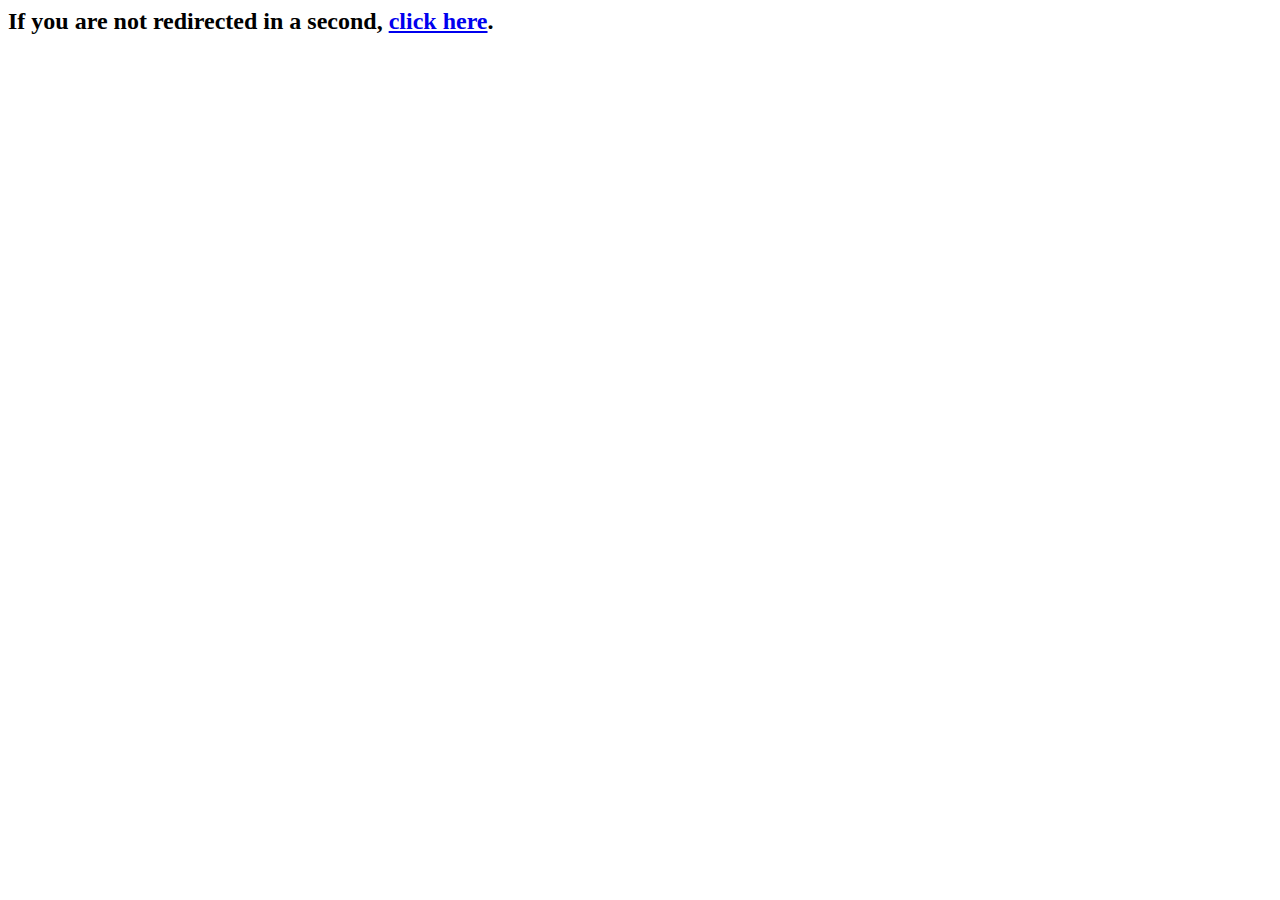
<file: index.html>
<head>
  <meta http-equiv="refresh" content="1; URL=Voronoi.html" />
  <title>Voronoi Sketch Generator</title>
</head>
<body>
  <h2>If you are not redirected in a second, <a href="Voronoi.html">click here</a>.</h2>
</body>
</file>
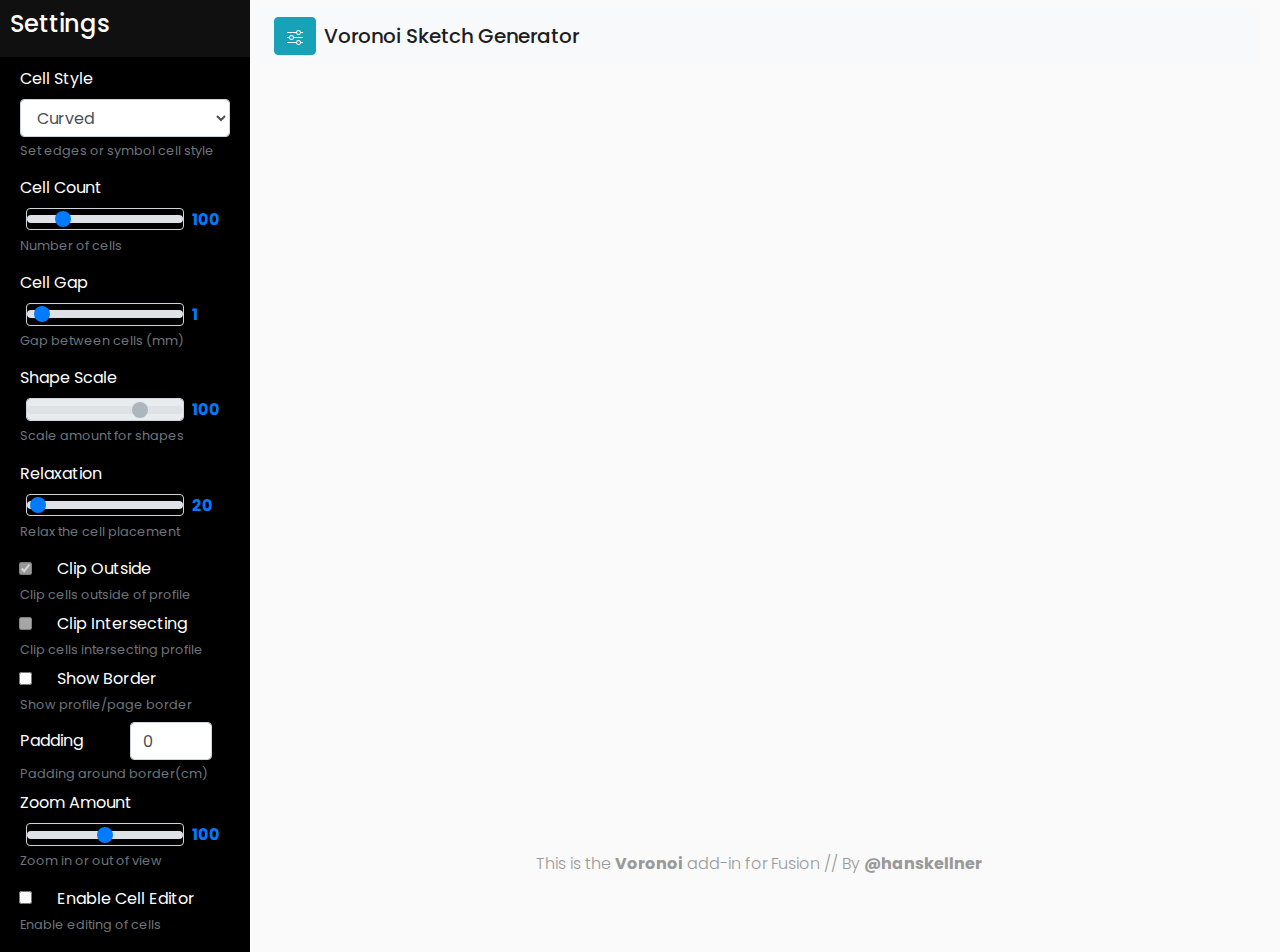
<file: Voronoi.html>
<!DOCTYPE html>
<html>

<head>
    <meta charset="utf-8">
    <meta name="viewport" content="width=device-width, initial-scale=1, shrink-to-fit=no">
    <meta http-equiv="X-UA-Compatible" content="IE=edge">
    <meta name="description" content="Voronoi Sketch Generator">
    <meta name="author" content="Hans Kellner">
    <title>Voronoi Sketch Generator</title>

    <link rel="canonical" href="https://github.com/hanskellner/Fusion360Voronoi">

    <style>
        .bd-placeholder-img {
          font-size: 1.125rem;
          text-anchor: middle;
          -webkit-user-select: none;
          -moz-user-select: none;
          -ms-user-select: none;
          user-select: none;
        }
  
        @media (min-width: 768px) {
          .bd-placeholder-img-lg {
            font-size: 3.5rem;
          }
        }
      </style>

      <link rel="stylesheet" href="./dist/bootstrap-4.5.3-dist/css/bootstrap.min.css">
    <link rel="stylesheet" href="./css/styles.css">
</head>

<body>
    <div class="wrapper">
        <!-- Sidebar  -->
        <nav id="sidebar">
            <div class="sidebar-header">
                <h4>Settings</h4>
            </div>

            <div class="sidebar-content">

                <form>
                    <div class="form-group">
                        <label for="edgeStyleSelect">Cell Style</label>
                        <select class="form-control" id="edgeStyleSelect" aria-describedby="edgeStyleHelp">
                            <option value="0">Curved</option>
                            <option value="1">Straight</option>
                            <option value="2">Circle</option>
                            <option value="3">Square</option>
                            <option value="4">Rounded Square</option>
                            <option value="5">Star</option>
                            <option value="6">Triangle</option>
                            <option value="7">Pentagon</option>
                            <option value="8">Hexagon</option>
                            <option value="9">Octagon</option>
                        </select>
                        <small id="edgeStyleHelp" class="form-text text-muted">Set edges or symbol cell style</small>
                    </div>
                    
                    <div class="form-group">
                        <label for="cellCountRange">Cell Count</label>
                        <div class="d-flex justify-content-center">
                            <div class="w-75">
                                <input type="range" class="form-control custom-range" id="cellCountRange" min="2" max="500" value="100" aria-describedby="cellCountHelp">
                            </div>
                            <span class="font-weight-bold text-primary ml-2" id="cellCountValueSpan" style="display: inline-block; width: 2em;"></span>
                        </div>
                        <small id="cellCountHelp" class="form-text text-muted">Number of cells</small>
                    </div>

                    <div class="form-group">
                        <label for="cellGapRange">Cell Gap</label>
                        <div class="d-flex justify-content-center">
                            <div class="w-75">
                                <input type="range" class="form-control custom-range" id="cellGapRange" min="0" max="20" value="1" step="0.1" aria-describedby="cellGapHelp">
                            </div>
                            <span class="font-weight-bold text-primary ml-2" id="cellGapValueSpan" style="display: inline-block; width: 2em;"></span>
                        </div>
                        <small id="cellGapHelp" class="form-text text-muted">Gap between cells (mm)</small>
                    </div>

                    <div class="form-group">
                        <label for="cellScaleRange">Shape Scale</label>
                        <div class="d-flex justify-content-center">
                            <div class="w-75">
                                <input type="range" class="form-control custom-range" id="cellScaleRange" min="25" max="125" value="100" aria-describedby="cellScaleHelp" disabled="disable">
                            </div>
                            <span class="font-weight-bold text-primary ml-2" id="cellScaleValueSpan" style="display: inline-block; width: 2em;"></span>
                        </div>
                        <small id="cellScaleHelp" class="form-text text-muted">Scale amount for shapes</small>
                    </div>
                    
                    <div class="form-group">
                        <label for="lloydsRange">Relaxation</label>
                        <div class="d-flex justify-content-center">
                            <div class="w-75">
                                <input type="range" class="form-control custom-range" id="lloydsRange" min="0" max="1000" value="200" aria-describedby="lloydsHelp">
                            </div>
                            <span class="font-weight-bold text-primary ml-2" id ="lloydsValueSpan" style="display: inline-block; width: 2em;"></span>
                        </div>
                        <small id="lloydsHelp" class="form-text text-muted">Relax the cell placement</small>
                    </div>
                    
                    <div class="form-group form-row mb-0">
                        <div class="col-sm-1 ml-4 mr-0 px-0">
                            <input type="checkbox" class="form-check-input" id="clipCellsOutsideCheckbox" data-bind="value:clipCellsOutsideCheckbox" aria-describedby="clipCellsOutsideHelp" checked disabled="disable">
                        </div>
                        <label for="clipCellsOutsideCheckbox" class="col-sm-8 form-check-label pl-0">Clip Outside</label>
                    </div>
                    <div class="form-row ml-0 mt-0 mb-2">
                        <small id="clipCellsOutsideHelp" class="form-text text-muted">Clip cells outside of profile</small>
                    </div>

                    <div class="form-group form-row mb-0">
                        <div class="col-sm-1 ml-4 mr-0 px-0">
                            <input type="checkbox" class="form-check-input" id="clipCellsIntersectCheckbox" data-bind="value:clipCellsIntersectCheckbox" aria-describedby="clipCellsIntersectHelp" disabled="disable">
                        </div>
                        <label for="clipCellsIntersectCheckbox" class="col-sm-8 form-check-label pl-0">Clip Intersecting</label>
                    </div>
                    <div class="form-row ml-0 mt-0 mb-2">
                        <small id="clipCellsIntersectHelp" class="form-text text-muted">Clip cells intersecting profile</small>
                    </div>

                    <div class="form-group form-row mb-0">
                        <div class="col-sm-1 ml-4 mr-0 px-0">
                            <input type="checkbox" class="form-check-input" id="pageBorderCheckbox" data-bind="value:pageBorderCheckbox" aria-describedby="pageBorderHelp">
                        </div>
                        <label for="pageBorderCheckbox" class="col-sm-8 form-check-label pl-0">Show Border</label>
                    </div>
                    <div class="form-row ml-0 mt-0 mb-2">
                        <small id="pageBorderHelp" class="form-text text-muted">Show profile/page border</small>
                    </div>

                    <div class="form-group form-row mb-0">
                        <label for="pagePaddingInput" class="col-sm-6 col-form-label">Padding</label>
                        <div class="col-sm-5">
                            <input type="number" class="form-control" id="pagePaddingInput" data-bind="value:pagePaddingInput" min="0" value="0" step="0.1" aria-describedby="pagePaddingHelp">
                        </div>
                    </div>
                    <div class="form-row ml-0 mt-0 mb-2">
                        <small id="pagePaddingHelp" class="form-text text-muted">Padding around border<span class="units"></span></small>
                    </div>

                    <div class="form-group">
                        <label for="viewScaleRange">Zoom Amount</label>
                        <div class="d-flex justify-content-center">
                            <div class="w-75">
                                <input type="range" class="form-control custom-range" id="viewScaleRange" min="1" max="200" value="100" aria-describedby="viewScaleHelp">
                            </div>
                            <span class="font-weight-bold text-primary ml-2" id ="viewScaleValueSpan" style="display: inline-block; width: 2em;"></span>
                        </div>
                        <small id="viewScaleHelp" class="form-text text-muted">Zoom in or out of view</small>
                    </div>

                    <div class="form-group form-row mb-0">
                        <div class="col-sm-1 ml-4 mr-0 px-0">
                            <input type="checkbox" class="form-check-input" id="enableCellEditorCheckbox" data-bind="value:enableCellEditorCheckbox" aria-describedby="enableCellEditorHelp">
                        </div>
                        <label for="enableCellEditorCheckbox" class="col-sm-8 form-check-label pl-0">Enable Cell Editor</label>
                    </div>
                    <div class="form-row ml-0 mt-0 mb-2">
                        <small id="enableCellEditorHelp" class="form-text text-muted">Enable editing of cells</small>
                    </div>

                </form>
            </div>
        </nav>

        <!-- Page Content  -->
        <div id="containerMain" class="p-2">

            <nav class="navbar navbar-expand navbar-light bg-light">

                <button type="button" id="sidebarCollapse" class="btn btn-info ml-0">
                    <svg xmlns="http://www.w3.org/2000/svg" width="16" height="16" fill="currentColor" class="bi bi-sliders" viewBox="0 0 16 16">
                        <path fill-rule="evenodd" d="M11.5 2a1.5 1.5 0 1 0 0 3 1.5 1.5 0 0 0 0-3zM9.05 3a2.5 2.5 0 0 1 4.9 0H16v1h-2.05a2.5 2.5 0 0 1-4.9 0H0V3h9.05zM4.5 7a1.5 1.5 0 1 0 0 3 1.5 1.5 0 0 0 0-3zM2.05 8a2.5 2.5 0 0 1 4.9 0H16v1H6.95a2.5 2.5 0 0 1-4.9 0H0V8h2.05zm9.45 4a1.5 1.5 0 1 0 0 3 1.5 1.5 0 0 0 0-3zm-2.45 1a2.5 2.5 0 0 1 4.9 0H16v1h-2.05a2.5 2.5 0 0 1-4.9 0H0v-1h9.05z"/>
                    </svg>
                </button>

                <span class="navbar-brand ml-2 mb-0 h1">Voronoi Sketch Generator</span>

                <button class="navbar-toggler" type="button" data-toggle="collapse" data-target="#navbarMain" aria-controls="navbarMain" aria-expanded="false" aria-label="Toggle navigation">
                    <span class="navbar-toggler-icon"></span>
                </button>
                
                <div class="collapse navbar-collapse" id="navbarMain">
                    <form class="form-inline my-2 my-md-0">
                        <button class="btn btn-outline-success my-2 my-sm-0 ml-3" type="submit" id="publishToFusionBtn" style="display: none;">Publish to Fusion</button>
                        <button class="btn btn-outline-secondary my-2 my-sm-0 ml-3" type="button" id="downloadSVGBtn" style="display: none;">Download SVG</button>
                    </form>
                </div>
            </nav>

            <div class="m-3">
                <canvas id="voronoiCanvas"></canvas>
                <p style="text-align: center">This is the <a href="https://github.com/hanskellner/Fusion360Voronoi" target="_blank">Voronoi</a> add-in for Fusion // By <a href="https://twitter.com/hanskellner" target="_blank">@hanskellner</a></p>
                <p id="debug_text"></p>
            </div>
        </div>
    </div>

    <script type="text/javascript" src="dist/jquery-3.5.1.slim.min.js"></script>
    <script type="text/javascript" src="dist/popper.min.js"></script>
    <script type="text/javascript" src="dist/bootstrap-4.5.3-dist/js/bootstrap.bundle.min.js"></script>
    <script type="text/javascript" src="dist/paper/paper-full.min.js"></script>
    <script type="text/javascript" src="dist/d3-delaunay/d3-delaunay.js"></script>
    <script type="text/javascript" src="dist/d3-delaunay/d3-polygon.v1.min.js"></script>
    
    <script type="text/javascript" src="js/voronoi-editor.js"></script>
</body>

</html>
</file>
<file: css/styles.css>
@import "https://fonts.googleapis.com/css?family=Poppins:300,400,500,600,700";
body {
    font-family: 'Poppins', sans-serif;
    background: #fafafa;
}

p {
    font-family: 'Poppins', sans-serif;
    font-size: 1em;
    font-weight: 300;
    line-height: 1.5em;
    color: #999;
}

a,
a:hover,
a:focus {
    color: inherit;
    font-weight: bold;
    text-decoration: none;
    transition: all 0.3s;
}

.line {
    width: 100%;
    height: 1px;
    border-bottom: 1px dashed #ddd;
    margin: 20px 0;
}

/* ---------------------------------------------------
    SIDEBAR STYLE
----------------------------------------------------- */

.wrapper {
    display: flex;
    width: 100%;
    align-items: stretch;
}

#sidebar {
    min-width: 250px;
    max-width: 250px;
    background: black;
    color: #fff;
    transition: all 0.3s;
}

#sidebar.active {
    margin-left: -250px;
}

#sidebar .sidebar-header {
    padding: 10px;
    background-color: rgb(16, 16, 16);
}

#sidebar .sidebar-content {
    padding: 10px 20px;
}

#sidebar ul.components {
    padding: 20px 0;
    border-bottom: 1px solid #47748b;
}

#sidebar ul p {
    color: #fff;
    padding: 10px;
}

#sidebar ul li a {
    padding: 10px;
    font-size: 1.1em;
    display: block;
}

#sidebar ul li a:hover {
    color: #7386D5;
    background: #fff;
}

#sidebar ul li.active>a,
a[aria-expanded="true"] {
    color: #fff;
    background: #6d7fcc;
}

a[data-toggle="collapse"] {
    position: relative;
}

.dropdown-toggle::after {
    display: block;
    position: absolute;
    top: 50%;
    right: 20px;
    transform: translateY(-50%);
}

ul ul a {
    font-size: 0.9em !important;
    padding-left: 30px !important;
    background: #6d7fcc;
}

/* ---------------------------------------------------
    CANVAS STYLE
----------------------------------------------------- */

/*
#voronoiCanvas {
    border: 1px solid #ddd;
}
*/

/* ---------------------------------------------------
    MEDIAQUERIES
----------------------------------------------------- */

@media (max-width: 768px) {
    #sidebar {
        margin-left: -250px;
    }
    #sidebar.active {
        margin-left: 0;
    }
    #sidebarCollapse span {
        display: none;
    }
}
</file>
